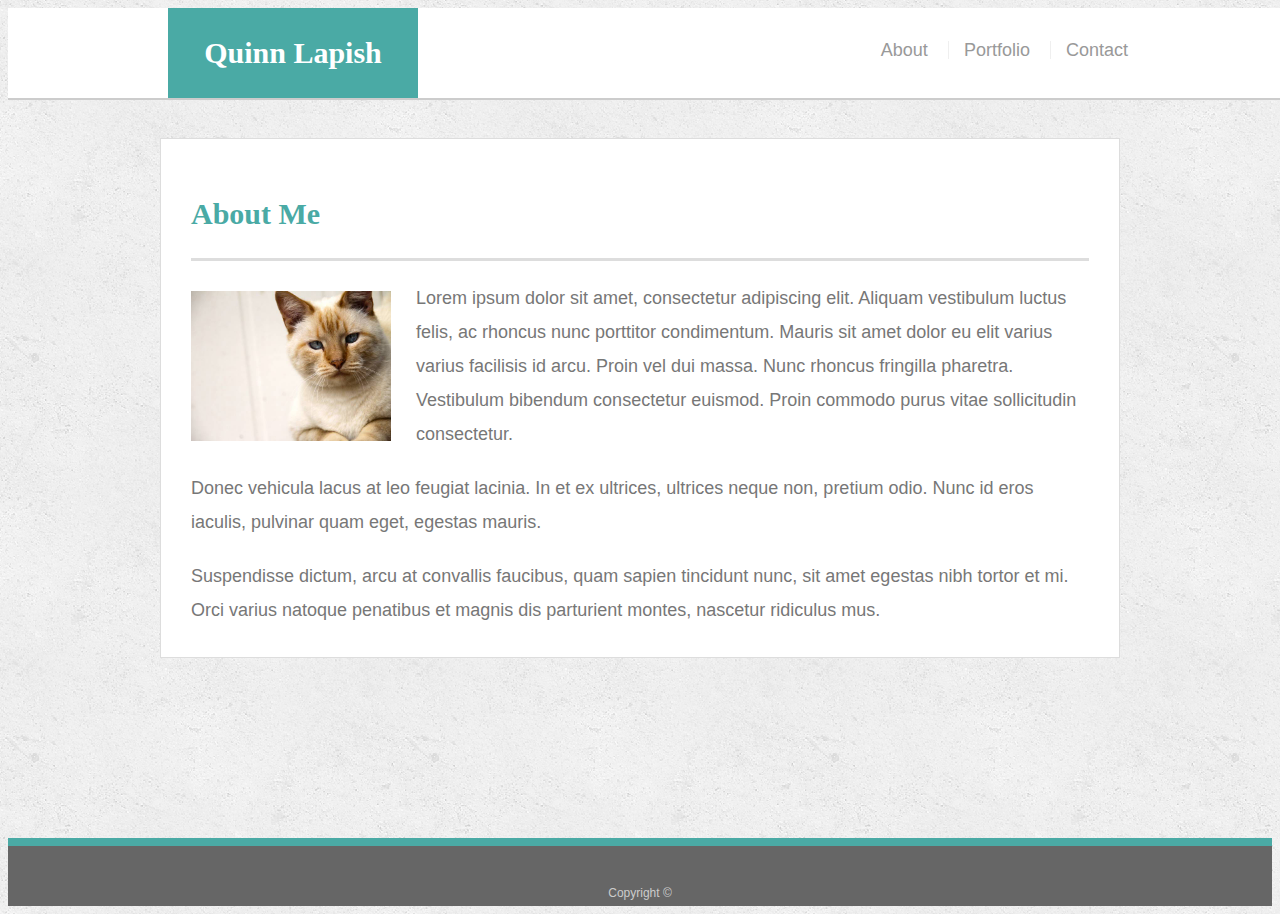
<file: recommended-homework-solution/index.html>
<!doctype html>
<html lang="en-us">

<head>
  <meta charset="UTF-8">
  <title>About | Your Name</title>
  <link rel="stylesheet" type="text/css" href="assets/css/style.css">
</head>

<body>

  <header id="masthead">
    <div class="container row">
        <div class="col-lg-12">
            <div class="col-md-12">
                <div class="col-sm-8">
                    <div class="col-xs-8">
      <a href="index.html" id="logo">Quinn Lapish</a>
      <nav class="row"> 
          
        <a href="index.html">About</a>
        <a href="portfolio.html">Portfolio</a>
        <a href="contact.html">Contact</a>
      </nav>
    </div>
  </header>

  <div id="main-container" class="container">
    <section class="main-section">
      <h1>About Me</h1>

      <img src="assets/images/cat.jpg" class="auth-image" alt="Your Name">

      <p>Lorem ipsum dolor sit amet, consectetur adipiscing elit. Aliquam vestibulum luctus felis, ac rhoncus nunc porttitor condimentum. Mauris sit amet dolor eu elit varius varius facilisis id arcu. Proin vel dui massa. Nunc rhoncus fringilla pharetra. Vestibulum bibendum consectetur euismod. Proin commodo purus vitae sollicitudin consectetur.</p>

      <p>Donec vehicula lacus at leo feugiat lacinia. In et ex ultrices, ultrices neque non, pretium odio. Nunc id eros iaculis, pulvinar quam eget, egestas mauris.</p>

      <p>Suspendisse dictum, arcu at convallis faucibus, quam sapien tincidunt nunc, sit amet egestas nibh tortor et mi. Orci varius natoque penatibus et magnis dis parturient montes, nascetur ridiculus mus.</p>

    </section>

  </div>

  <footer>
    <div class="container">
      Copyright &copy; 
    </div>
  </footer>
</body>

</html>
</file>
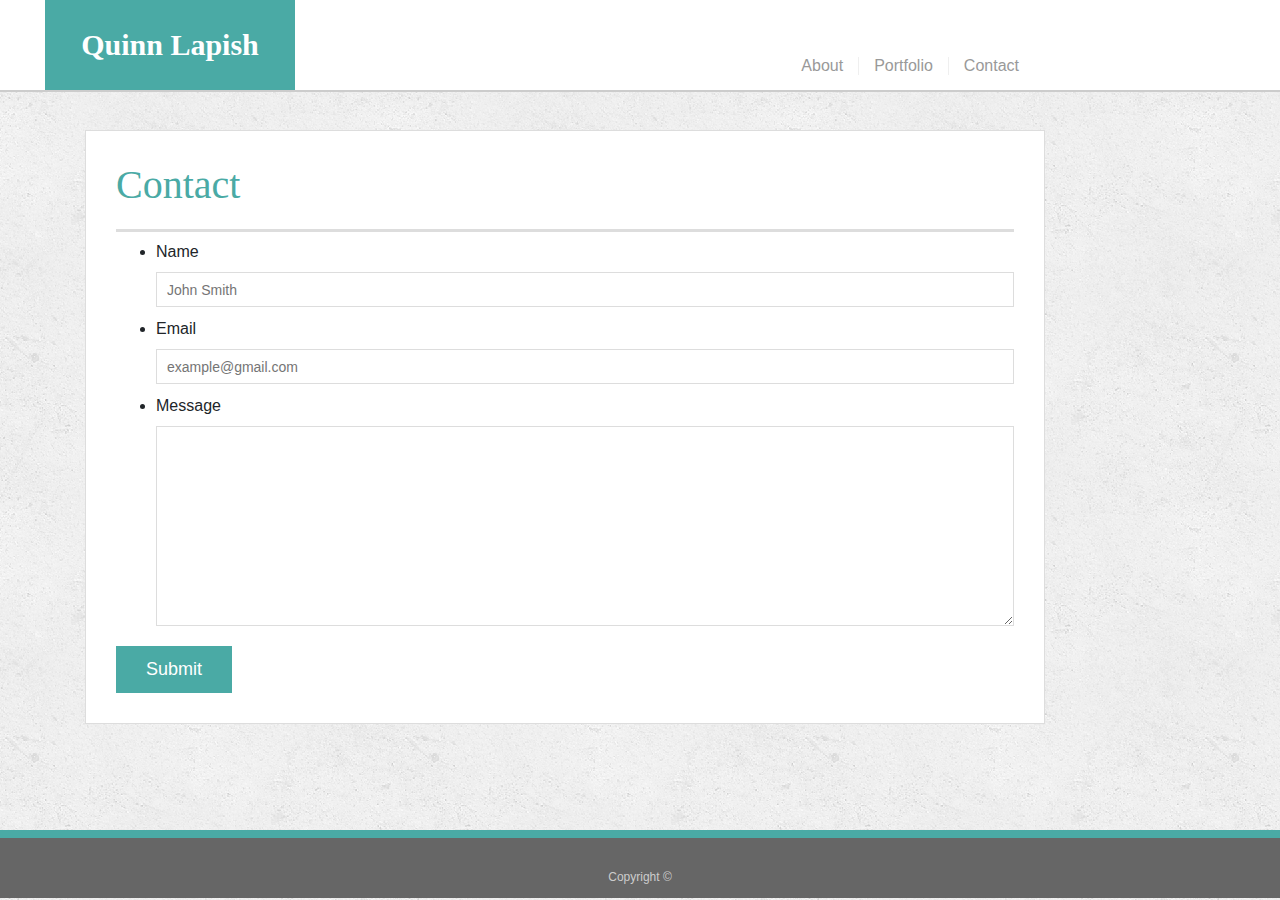
<file: recommended-homework-solution/contact.html>
<!doctype html>
<html lang="en-us">

<head>
  <meta charset="UTF-8">
  <title>Contact | Your Name</title>
  <link rel="stylesheet" type="text/css" href="assets/css/style.css">
  <link rel="stylesheet" href="https://stackpath.bootstrapcdn.com/bootstrap/4.3.1/css/bootstrap.min.css" integrity="sha384-ggOyR0iXCbMQv3Xipma34MD+dH/1fQ784/j6cY/iJTQUOhcWr7x9JvoRxT2MZw1T" crossorigin="anonymous">
<script src="https://stackpath.bootstrapcdn.com/bootstrap/4.3.1/js/bootstrap.min.js" integrity="sha384-JjSmVgyd0p3pXB1rRibZUAYoIIy6OrQ6VrjIEaFf/nJGzIxFDsf4x0xIM+B07jRM" crossorigin="anonymous"></script>
</head>

<body>

  <header id="masthead">
    <div class="container row">
        <div class="col-lg-12">
            <div class="col-md-12">
                <div class="col-sm-12">
                    <div class="col-xs-12">
      <a href="index.html" id="logo">Quinn Lapish</a>
      div class="container row">
        <div class="col-lg-12">
            <div class="col-md-12">
                <div class="col-sm-12">
                    <div class="col-xs-12">
      <nav class="navbar row">
        
        <a href="index.html">About</a>
        <a href="portfolio.html">Portfolio</a>
        <a href="contact.html">Contact</a>
      </nav>
    </div>
  </header>

  <div id="main-container" class="container">
    <section class="main-section">
      <h1>Contact</h1>

      <form id="contact-form">
        <ul>
          <li>
            <label for="name">Name</label>
            <input type="text" id="name" name="name" placeholder="John Smith" required="required">
          </li>
          <li>
            <label for="email">Email</label>
            <input type="email" id="email" name="email" placeholder="example@gmail.com" required="required">
          </li>
          <li>
            <label for="message">Message</label>
            <textarea id="message" name="message" required="required"></textarea>
          </li>
        </ul>
        <input type="submit">
      </form>

    </section>

  </div>

  <footer>
    <div class="container">
      Copyright &copy; 
    </div>
  </footer>
</body>

</html>
</file>
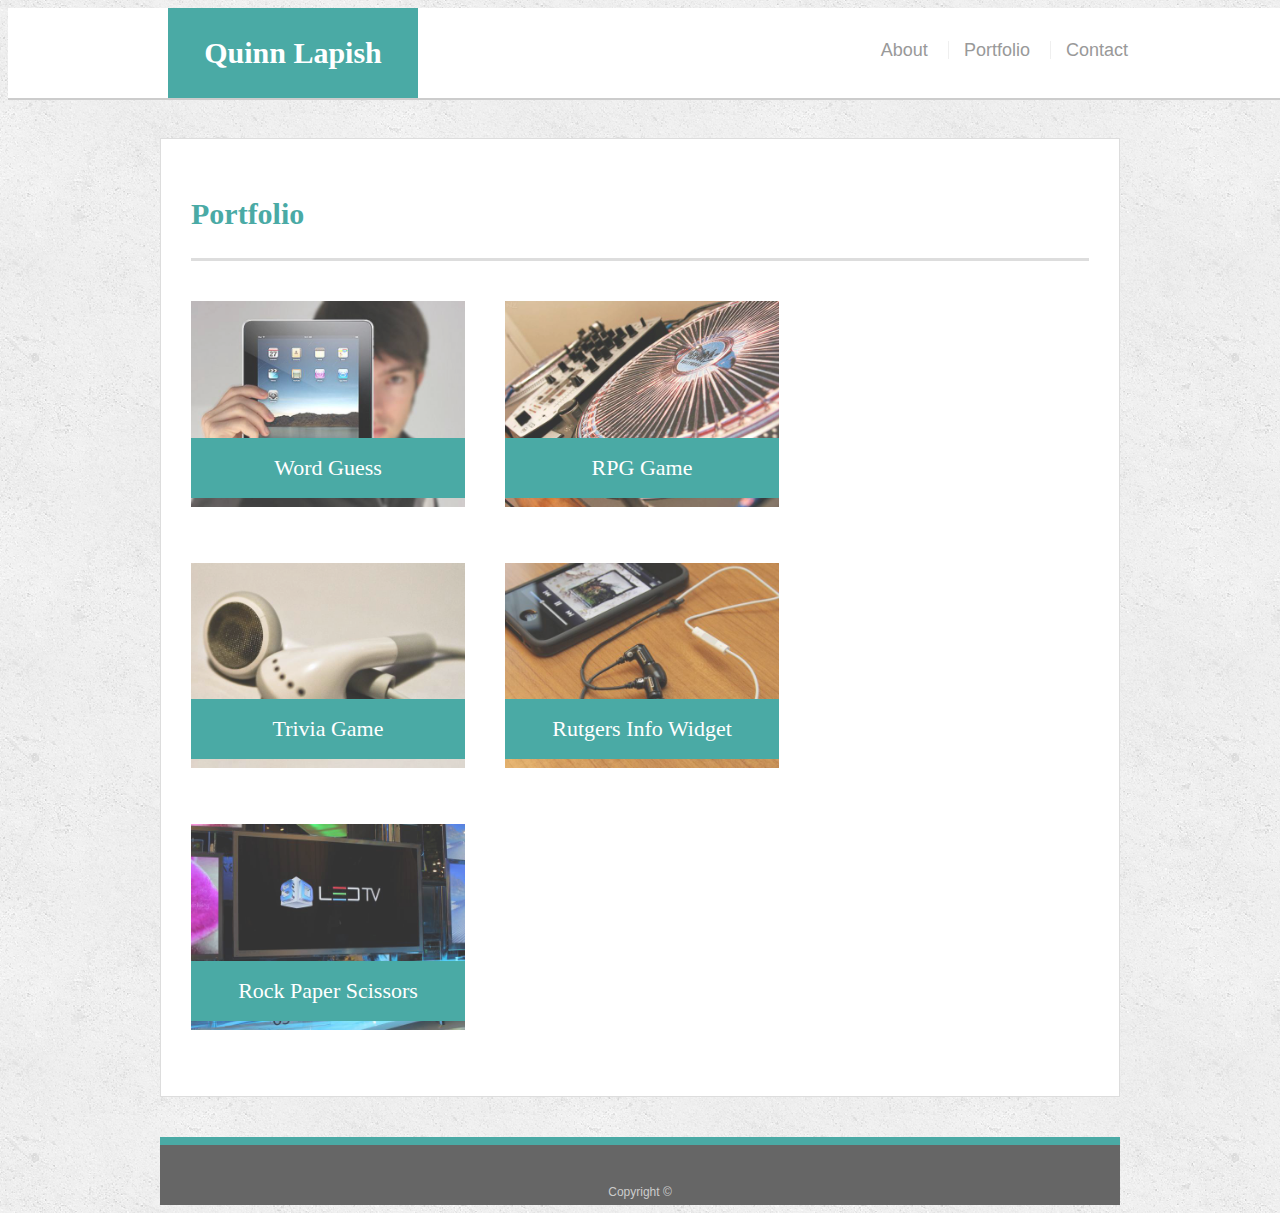
<file: recommended-homework-solution/portfolio.html>
<!doctype html>
<html lang="en-us">

<head>
  <meta charset="UTF-8">
  <title>Portfolio | Your Name</title>
  <link rel="stylesheet" type="text/css" href="assets/css/style.css">
</head>

<body>

  <header id="masthead">
    <div class="container row">
        <div class="col-lg-12">
            <div class="col-md-12">
                <div class="col-sm-12">
                    <div class="col-xs-12">
      <a href="index.html" id="logo">Quinn Lapish </a>
      <nav>
        <a href="index.html">About</a>
        <a href="portfolio.html">Portfolio</a>
        <a href="contact.html">Contact</a>
      </nav>
    </div>
  </header>

  <div id="main-container" class="container row">
      <div class="col-lg-12">
          <div class="col-md-12">
              <div class="col-sm-12">
                  <div class="col-xs-12">
    <section class="main-section">
      <h1>Portfolio</h1>

      <div class="work row">
        
        <img src="assets/images/technics-q-c-640-480-1.jpg" alt="Word Guess">

        <h3>Word Guess</h3>
      </div>
      <div class="work">
        <img src="assets/images/technics-q-c-640-480-2.jpg" alt="RPG Game">

        <h3>RPG Game</h3>
      </div>
      <div class="work">
        <img src="assets/images/technics-q-c-640-480-5.jpg" alt="Trivia Game">

        <h3>Trivia Game</h3>
      </div>
      <div class="work">
        <img src="assets/images/technics-q-c-640-480-7.jpg" alt="Rutgers Info Widget">

        <h3>Rutgers Info Widget</h3>
      </div>
      <div class="work">
        <img src="assets/images/technics-q-c-640-480-9.jpg" alt="Rock Paper Scissors">

        <h3>Rock Paper Scissors</h3>
      </div>

    </section>

  </div>

  <footer>
    <div class="container">
      Copyright &copy;
    </div>
  </footer>
</body>

</html>
</file>
<file: recommended-homework-solution/assets/css/style.css>
body {
  font-family: Arial, "Helvetica Neue", Helvetica, sans-serif;
  font-size: 18px;
  line-height: 34px;
  color: #777777;
  background: url("../images/concrete_seamless.png");
}

* {
  box-sizing: border-box;
}

/* general */

.container {
  width: 100%;
  max-width: 960px;
  margin: 0 auto;
  clear: both;
}

h1,
h2,
h3,
p {
  margin-bottom: 20px;
}

p:last-child {
  margin-bottom: 0;
}

h1,
h2,
h3 {
  font-family: Georgia, Times, "Times New Roman", serif;
  font-weight: 700;
  color: #4aaaa5;
}

h1 {
  padding-bottom: 20px;
  font-size: 30px;
  line-height: 49px;
  border-bottom: 3px solid #dddddd;
}

h2,
h3 {
  font-size: 22px;
}

/* header */

#masthead {
  position: fixed;
  z-index: 99;
  width: 100%;
  margin: 0 0 30px;
  overflow: auto;
  color: #ffffff;
  background: #ffffff;
  border-bottom: 2px solid #cccccc;
}

#logo {
  float: left;
  width: 250px;
  height: 90px;
  font-family: Georgia, Times, "Times New Roman", serif;
  font-size: 30px;
  font-weight: 700;
  line-height: 90px;
  color: #ffffff;
  text-align: center;
  text-decoration: none;
  background: #4aaaa5;
}

nav {
  float: right;
  margin-top: 25px;
}

nav a {
  display: inline-block;
  padding-left: 15px;
  margin-left: 15px;
  line-height: 18px;
  color: #999;
  text-decoration: none;
  border-left: 1px solid #efefef;
}

nav a:first-child {
  border-left: 0 none;
}

/* footer */

footer {
  padding: 30px 0;
  clear: both;
  font-size: 12px;
  color: #ffffff;
  color: #cccccc;
  text-align: center;
  background: #666666;
  border-top: 8px solid #4aaaa5;
  height: 50px;
}

h3, h2 {
  padding-bottom: 20px;
  margin-bottom: 15px;
  line-height: 22px;
  border-bottom: 2px solid #eeeeee;
}

/* main */

#main-container {
  padding-top: 130px;
  min-height: calc(100vh - 70px);
}

.main-section {
  float: left;
  width: 100%;
  max-width: 960px;
  padding: 30px;
  margin: 0 0 40px;
  background: #ffffff;
  border: 1px solid #dddddd;
}

/* portfolio page */

.work {
  position: relative;
  float: left;
  width: 274px;
  margin: 20px 0 25px;
  overflow: auto;
}

.work:nth-child(even) {
  margin-right: 40px;
}

.work img {
  width: 100%;
  border: 0 none;
  opacity: 0.8;
}

.work h3 {
  position: absolute;
  bottom: 20px;
  width: 100%;
  padding: 15px;
  margin-bottom: 0;
  font-weight: 300;
  line-height: 30px;
  color: #ffffff;
  text-align: center;
  background: #4aaaa5;
  border-bottom: 0;
}

.auth-image {
  float: left;
  width: 200px;
  height: auto;
  margin-top: 10px;
  margin-right: 25px;
}

/* contact page */

#contact-form ul {
  margin-bottom: 20px;
}

#contact-form li {
  margin-bottom: 10px;
}

label,
input[type=text],
input[type=email],
textarea {
  display: block;
  width: 100%;
}

input[type=text],
input[type=email],
textarea {
  height: 35px;
  padding: 0 10px;
  font-size: 14px;
  border: 1px solid #dddddd;
}

textarea {
  height: 200px;
}

input[type=submit] {
  padding: 10px 30px;
  font-size: 18px;
  color: #ffffff;
  cursor: pointer;
  background: #4aaaa5;
  border: 0 none;
}
.navbar .navbar-nav {
  display: inline-block;
  float: none;
  vertical-align: top;
}

.navbar .navbar-collapse {
  text-align: center;
}
</file>
